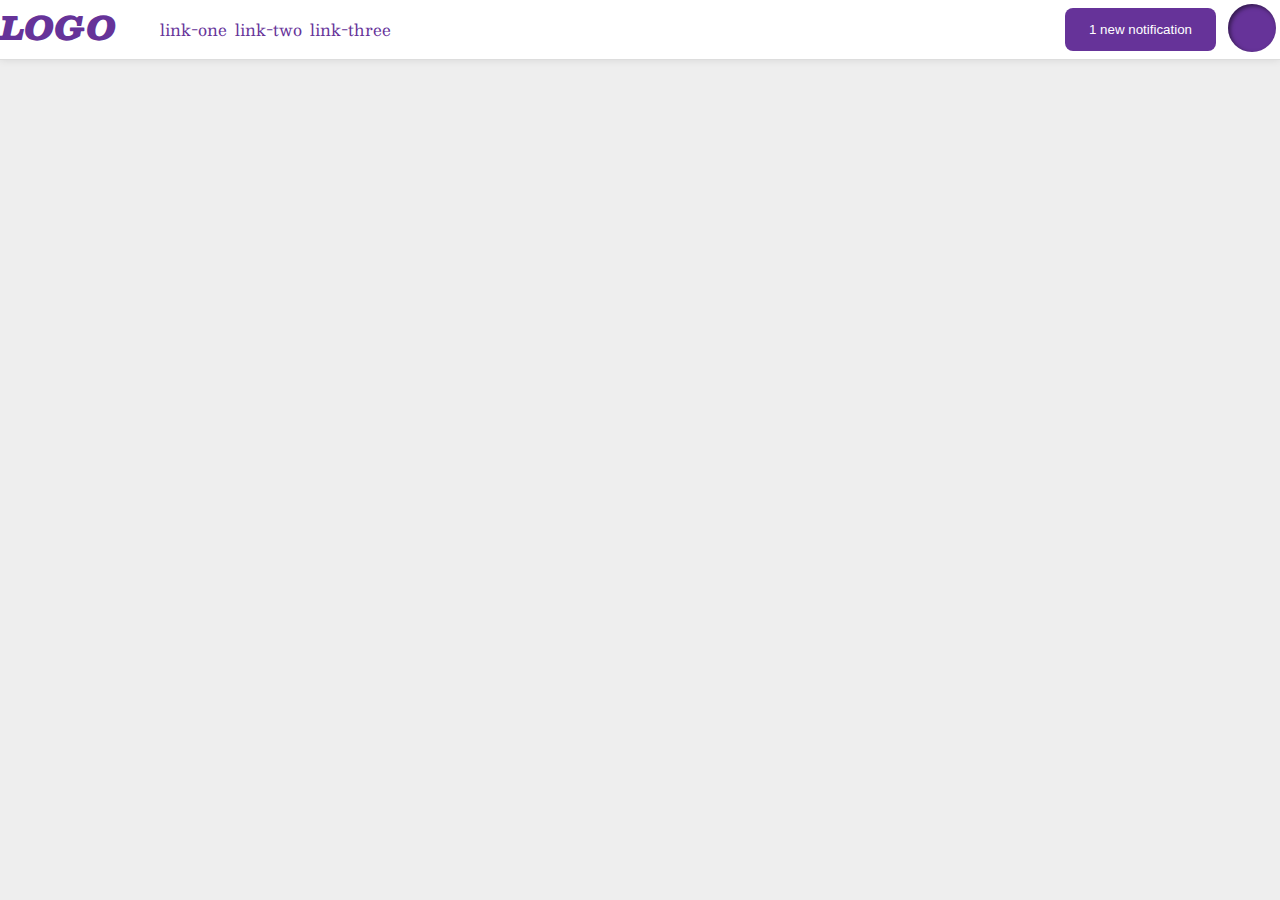
<file: flex/03-flex-header-2/index.html>
<!DOCTYPE html>
<html lang="en">

<head>
  <meta charset="UTF-8">
  <meta http-equiv="X-UA-Compatible" content="IE=edge">
  <meta name="viewport" content="width=device-width, initial-scale=1.0">
  <title>Flex Header 2</title>
  <link rel="stylesheet" href="style.css">
</head>

<body>
  <div class="header">
    <div class="left">
      <div class="logo">
        LOGO
      </div>
      <ul class="links">
        <li><a href="google.com">link-one</a></li>
        <li><a href="google.com">link-two</a></li>
        <li><a href="google.com">link-three</a></li>
      </ul>
    </div>
    <div class="right">
      <button class="notifications">
        1 new notification
      </button>
      <div class="profile-image"></div>
    </div>
  </div>
</body>

</html>
</file>
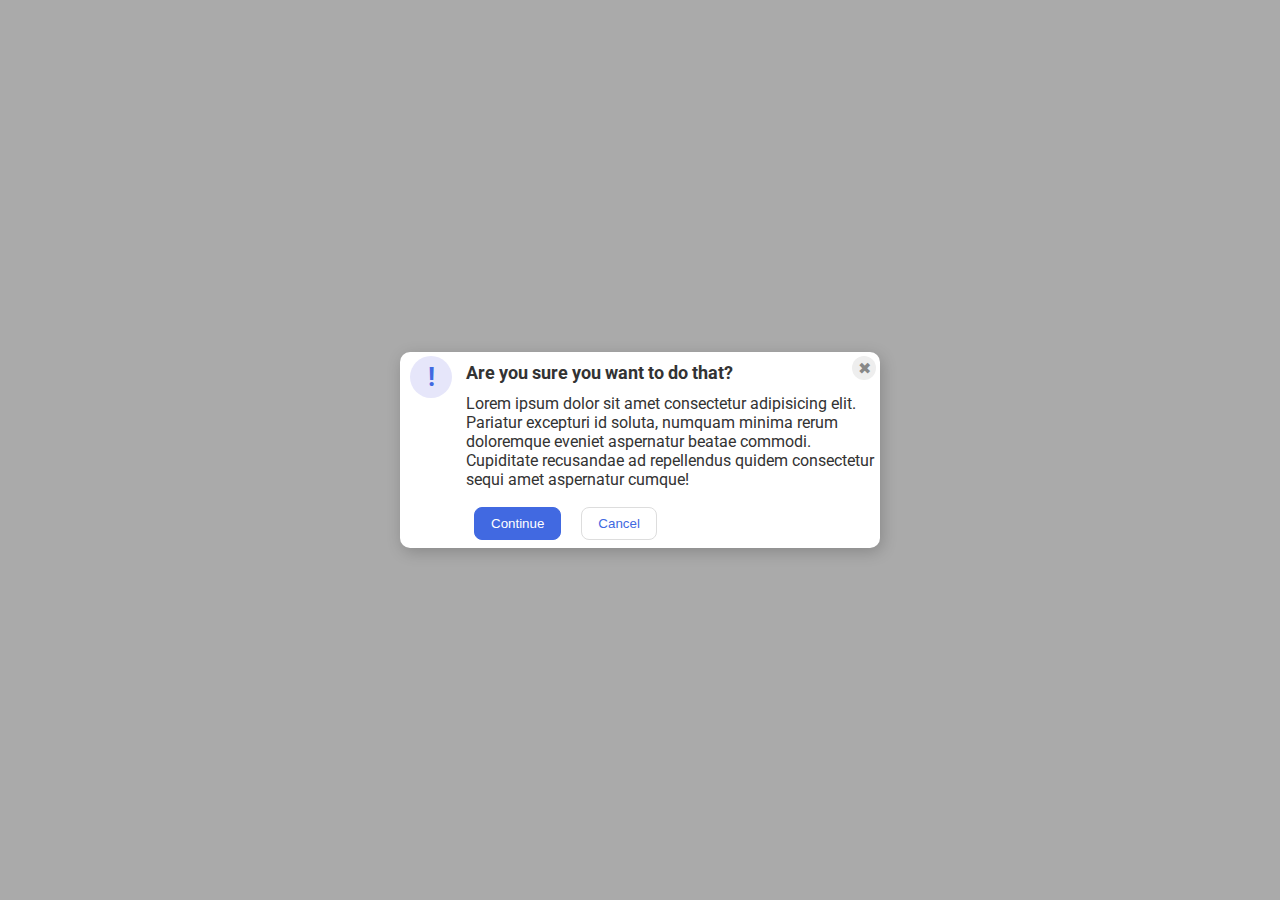
<file: flex/05-flex-modal/index.html>
<!DOCTYPE html>
<html lang="en">
  <head>
    <meta charset="UTF-8">
    <meta http-equiv="X-UA-Compatible" content="IE=edge">
    <meta name="viewport" content="width=device-width, initial-scale=1.0">
    <link rel="stylesheet" href="style.css">
    <title>Modal</title>
  </head>
  <body>
    <div class="modal">
      <div class="icon">!</div>
      <div class="content">
        <div class="toprow">
          <div class="header">Are you sure you want to do that?</div>
          <div class="close-button">✖</div>
        </div>
        <div class="text">Lorem ipsum dolor sit amet consectetur adipisicing elit. Pariatur excepturi id soluta, numquam minima rerum doloremque eveniet aspernatur beatae commodi. Cupiditate recusandae ad repellendus quidem consectetur sequi amet aspernatur cumque!</div>
        <div class="buttons">
          <button class="continue">Continue</button>
          <button class="cancel">Cancel</button>
        </div>
      </div>
    </div>
  </body>
</html>
</file>
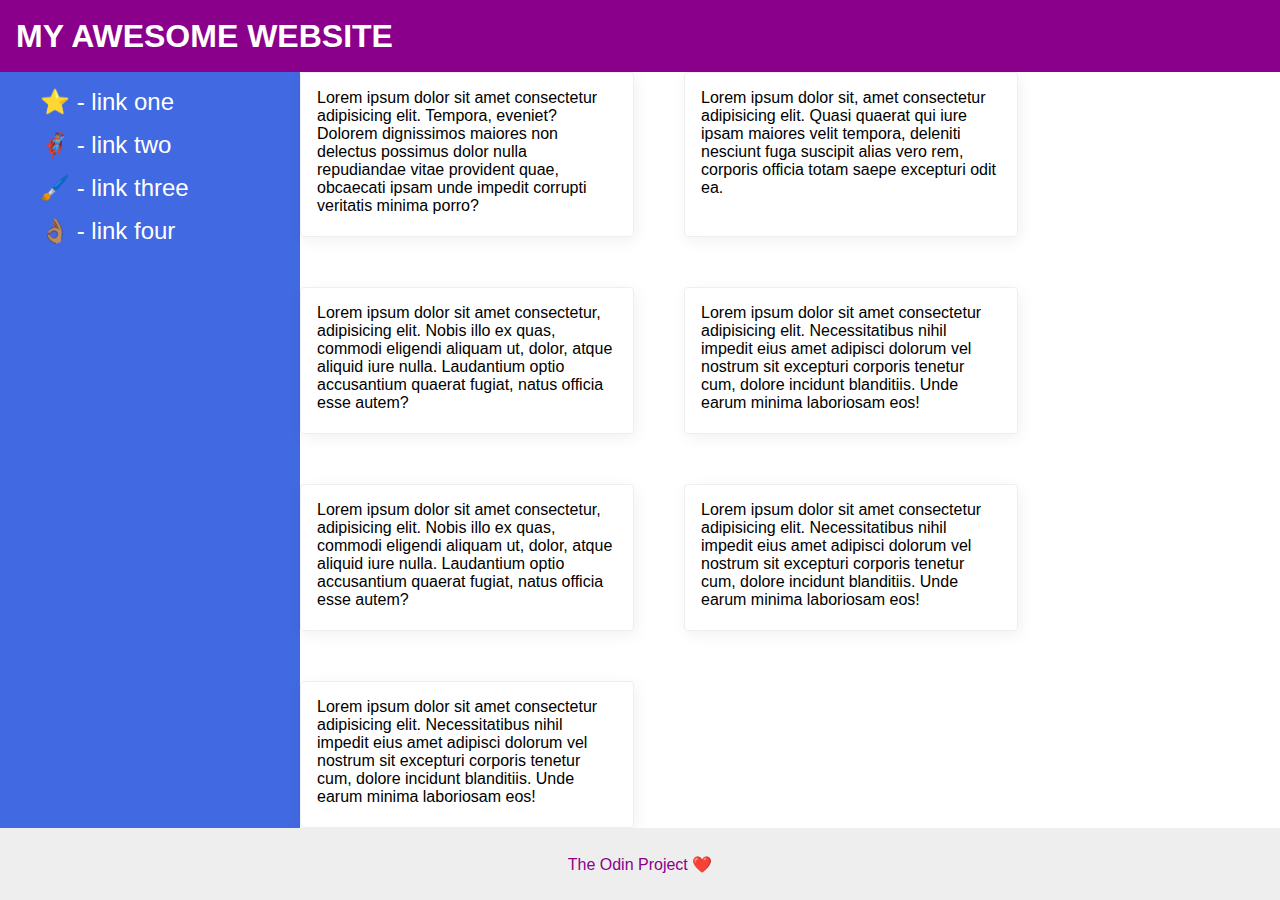
<file: flex/07-flex-layout-2/index.html>
<!DOCTYPE html>
<html lang="en">
  <head>
    <meta charset="UTF-8">
    <meta http-equiv="X-UA-Compatible" content="IE=edge">
    <meta name="viewport" content="width=device-width, initial-scale=1.0">
    <title>The Holy Grail</title>
    <link rel="stylesheet" href="style.css">
  </head>
  <body>
    <div class="header">
      MY AWESOME WEBSITE
    </div>
    
    <div class="body"> 
      <div class="sidebar">
        <ul>
          <li><a href="#">⭐ - link one</a></li>
          <li><a href="#">🦸🏽‍♂️ - link two</a></li>
          <li><a href="#">🖌️ - link three</a></li>
          <li><a href="#">👌🏽 - link four</a></li>
        </ul>
      </div>
      <div class="container">
        <div class="card">Lorem ipsum dolor sit amet consectetur adipisicing elit. Tempora, eveniet? Dolorem dignissimos maiores non delectus possimus dolor nulla repudiandae vitae provident quae, obcaecati ipsam unde impedit corrupti veritatis minima porro?</div>
        <div class="card">Lorem ipsum dolor sit, amet consectetur adipisicing elit. Quasi quaerat qui iure ipsam maiores velit tempora, deleniti nesciunt fuga suscipit alias vero rem, corporis officia totam saepe excepturi odit ea.</div>
        <div class="card">Lorem ipsum dolor sit amet consectetur, adipisicing elit. Nobis illo ex quas, commodi eligendi aliquam ut, dolor, atque aliquid iure nulla. Laudantium optio accusantium quaerat fugiat, natus officia esse autem?</div>
        <div class="card">Lorem ipsum dolor sit amet consectetur adipisicing elit. Necessitatibus nihil impedit eius amet adipisci dolorum vel nostrum sit excepturi corporis tenetur cum, dolore incidunt blanditiis. Unde earum minima laboriosam eos!</div>
        <div class="card">Lorem ipsum dolor sit amet consectetur, adipisicing elit. Nobis illo ex quas, commodi eligendi aliquam ut, dolor, atque aliquid iure nulla. Laudantium optio accusantium quaerat fugiat, natus officia esse autem?</div>
        <div class="card">Lorem ipsum dolor sit amet consectetur adipisicing elit. Necessitatibus nihil impedit eius amet adipisci dolorum vel nostrum sit excepturi corporis tenetur cum, dolore incidunt blanditiis. Unde earum minima laboriosam eos!</div>
        <div class="card">Lorem ipsum dolor sit amet consectetur adipisicing elit. Necessitatibus nihil impedit eius amet adipisci dolorum vel nostrum sit excepturi corporis tenetur cum, dolore incidunt blanditiis. Unde earum minima laboriosam eos!</div>
        
      </div>
    </div>
    <div class="footer">
      The Odin Project ❤️
    </div>
  </body>
</html>
</file>
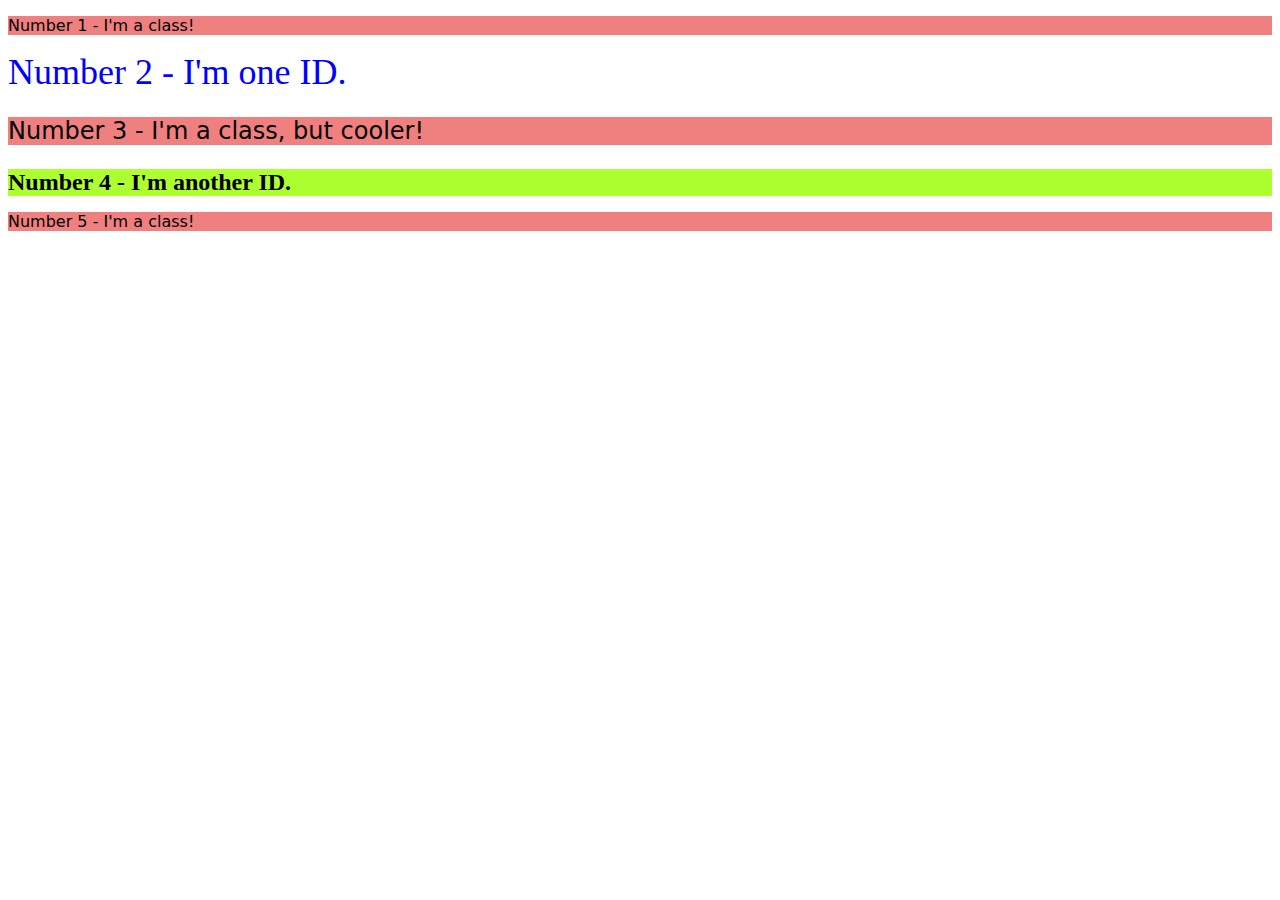
<file: foundations/02-class-id-selectors/index.html>
<!DOCTYPE html>
<html lang="en">
  <head>
    <meta charset="UTF-8">
    <meta http-equiv="X-UA-Compatible" content="IE=edge">
    <meta name="viewport" content="width=device-width, initial-scale=1.0">
    <title>Class and ID Selectors</title>
    <link rel="stylesheet" href="style.css">
  </head>
  <body>
    <p class="odd">Number 1 - I'm a class!</p>
    <div id="num2">Number 2 - I'm one ID.</div>
    <p class="odd num3">Number 3 - I'm a class, but cooler!</p>
    <div id="num4">Number 4 - I'm another ID.</div>
    <p class="odd">Number 5 - I'm a class!</p>
  </body>
</html>
</file>
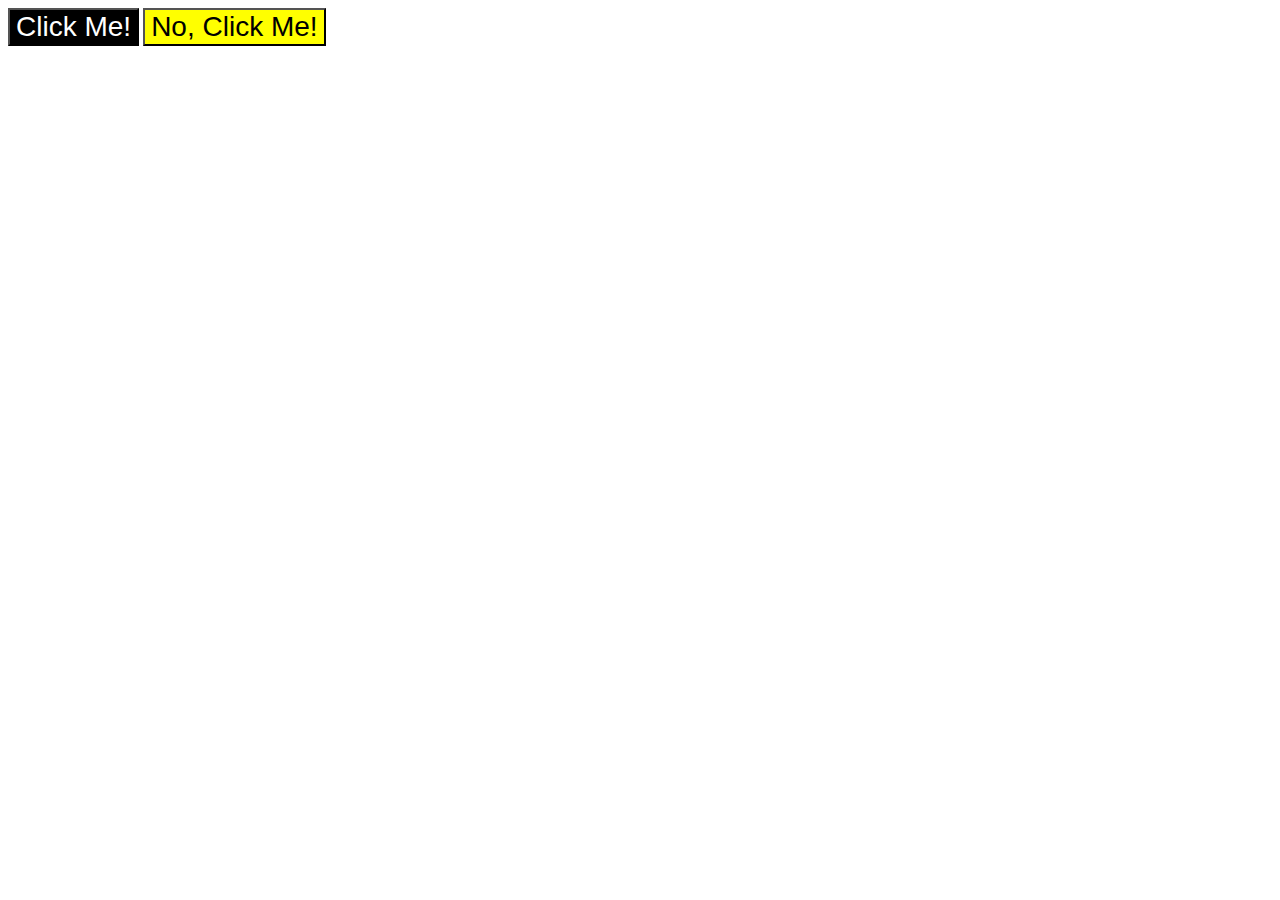
<file: foundations/03-grouping-selectors/index.html>
<!DOCTYPE html>
<html lang="en">
  <head>
    <meta charset="UTF-8">
    <meta http-equiv="X-UA-Compatible" content="IE=edge">
    <meta name="viewport" content="width=device-width, initial-scale=1.0">
    <title>Grouping Selectors</title>
    <link rel="stylesheet" href="style.css">
  </head>
  <body>
    <button class="but1">Click Me!</button>
    <button class="but2">No, Click Me!</button>
  </body>
</html>
</file>
<file: flex/03-flex-header-2/style.css>
/* this is some magical font-importing.  
you'll learn about it later. */
@import url('https://fonts.googleapis.com/css2?family=Besley:ital,wght@0,400;1,900&display=swap');

body {
  margin: 0;
  background: #eee;
  font-family: Besley, serif;
}

.header {
  background: white;
  border-bottom: 1px solid #ddd;
  box-shadow: 0 0 8px rgba(0,0,0,.1);
  display: flex;
  justify-content: space-between;
}

.profile-image {
  background: rebeccapurple;
  box-shadow: inset 2px 2px 4px rgba(0,0,0,.5);
  border-radius: 50%;
  width: 48px;
  height:  48px;
  margin: 4px;
}

.logo {
  color: rebeccapurple;
  font-size: 32px;
  font-weight: 900;
  font-style: italic;
}

button {
  border: none;
  border-radius: 8px;
  background: rebeccapurple;
  color: white;
  padding: 8px 24px;
  margin: 8px;
}

a {
  /* this removes the line under our links */
  text-decoration: none;
  color: rebeccapurple;
  margin: 4px;
  
}

ul {
  list-style-type: none;
  display: flex;
}

.left, .right{
  display: flex;
}
</file>
<file: flex/05-flex-modal/style.css>
@import url('https://fonts.googleapis.com/css2?family=Roboto:wght@400;700&display=swap');

html, body {
  height: 100%;
}

body {
  font-family: Roboto, sans-serif;
  margin: 0;
  background: #aaa;
  color: #333;
  /* I'll give you this one for free lol */
  display: flex;
  align-items: center;
  justify-content: center;
  
}

.modal {
  background: white;
  width: 480px;
  border-radius: 10px;
  box-shadow: 2px 4px 16px rgba(0,0,0,.2);
  display: flex;
  gap: 10px;
  
}

.content{
  display: flex;
  flex-direction: column;
  gap: 10px;
}

.toprow{
  display: flex;
  justify-content: space-between;
  gap: 10px;
  align-items: center;
}

.icon {
  color: royalblue;
  font-size: 26px;
  font-weight: 700;
  background: lavender;
  width: 42px;
  height: 42px;
  border-radius: 50%;
  display: flex;
  align-items: center;
  justify-content: center;
  flex-shrink: 0;
  margin: 4px;
  margin-left: 10px;
  
}

.close-button {
  background: #eee;
  border-radius: 50%;
  color: #888;
  font-weight: 400;
  font-size: 16px;
  height: 24px;
  width: 24px;
  display: flex;
  align-items: center;
  justify-content: center;
  margin: 4px;
}

button {
  padding: 8px 16px;
  border-radius: 8px;
  margin: 8px;
}

button.continue {
  background: royalblue;
  border: 1px solid royalblue;
  color: white;
}

button.cancel {
  background: white;
  border: 1px solid #ddd;
  color: royalblue;
}

.buttons{
  display: flex;
  gap: 4px;
}

.header{
  font-weight: bolder;
  font-size: large;
  margin-top: 8px;
}
</file>
<file: flex/07-flex-layout-2/style.css>
body {
  font-family: -apple-system, BlinkMacSystemFont, 'Segoe UI', Roboto, Oxygen, Ubuntu, Cantarell, 'Open Sans', 'Helvetica Neue', sans-serif;
  margin: 0;
  min-height: 100vh;
  display: flex;
  flex-direction: column;
}

.body{
  display: flex;
  flex: 1;
}

.header {
  height: 72px;
  background: darkmagenta;
  color: white;
  text-align: left;
  padding-left: 16px;
  font-size: 32px;
  font-weight: 900;
  
  display: flex;
  justify-content: left;
  align-items: center;
}

.footer {
  height: 72px;
  background: #eee;
  color: darkmagenta;
  display: flex;
  justify-content: center;
  align-items: center;
}

.sidebar {
  width: 300px;
  background: royalblue;
  flex-shrink: 0;
}

.card {
  border: 1px solid #eee;
  box-shadow: 2px 4px 16px rgba(0,0,0,.06);
  border-radius: 4px;
  padding: 16px;
  width: 300px;
}

.container{
  flex: 1;
  width: 300px;
  display: flex;
  gap: 50px;
  flex-wrap: wrap;
  
}

ul {
  list-style-type: none;
}

li {
  margin-bottom: 15px;
  
}

a {
  color: white;
  text-decoration: none;
  font-size: 24px;
}
</file>
<file: foundations/02-class-id-selectors/style.css>
.odd{
    background-color: lightcoral;
    font-family: "Verdana", "DejaVu Sans", sans-serif;
}

#num2{
    font-size: 36px;
    color: blue;
}

.num3{
    font-size: 24px;
}

#num4{
    background-color: greenyellow;
    font-weight: bold;
    font-size: 24px;
}
</file>
<file: foundations/03-grouping-selectors/style.css>
.but1,.but2{
    font-size: 28px;
    font-family: Helvetica, "Times New Roman", sans-serif;
}

.but1{
    background-color: black;
    color: white;
}

.but2{
    background-color: yellow;
    color: black;
}
</file>
